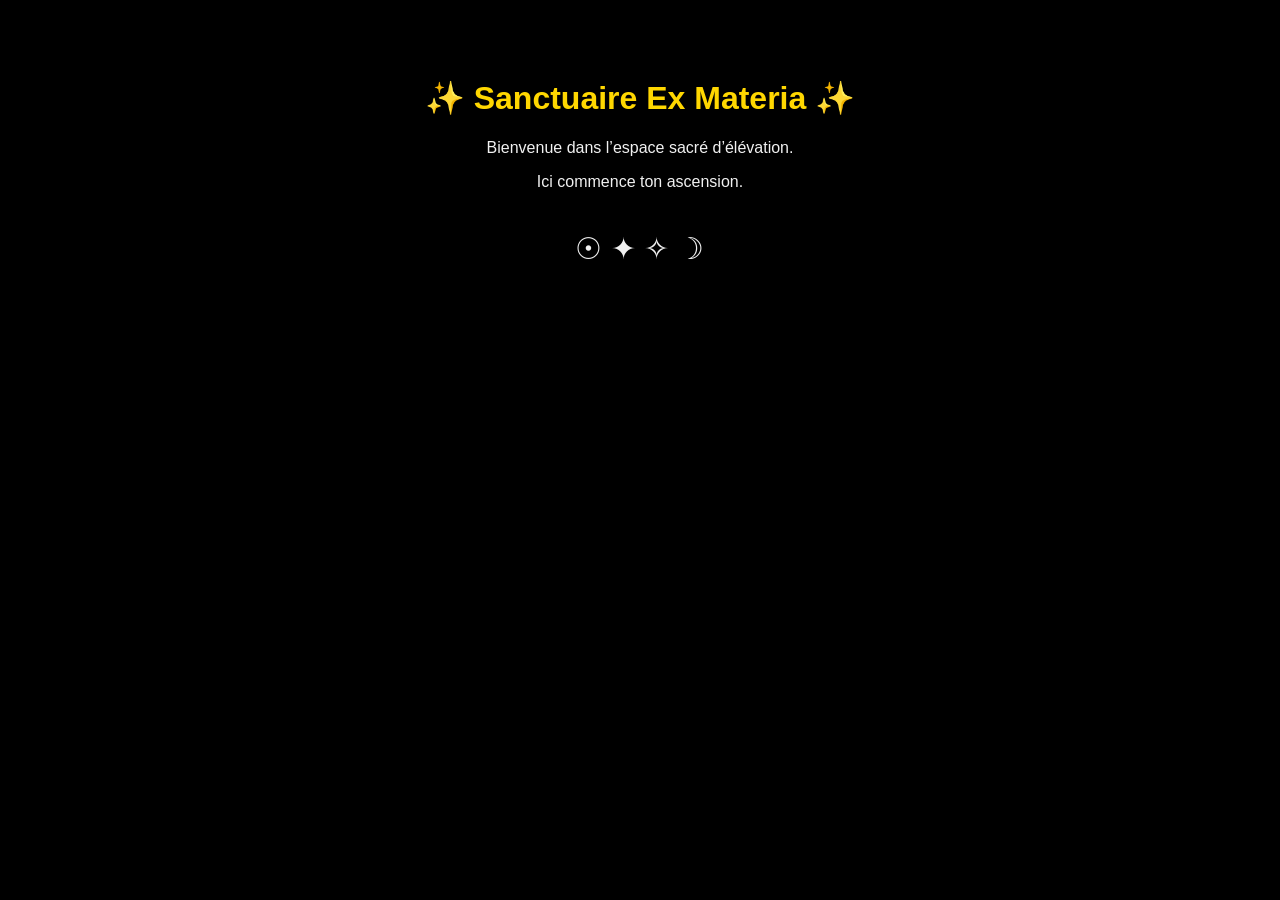
<file: index.html>
<!DOCTYPE html>
    <html lang="fr">
    <head>
        <meta charset="UTF-8">
        <title>Sanctuaire Ex Materia</title>
        <style>
            body {
                background: black;
                color: #f1f1f1;
                font-family: Arial, sans-serif;
                text-align: center;
                padding: 50px;
            }
            h1 {
                color: gold;
            }
            .sigil {
                font-size: 30px;
                margin-top: 40px;
            }
        </style>
    </head>
    <body>
        <h1>✨ Sanctuaire Ex Materia ✨</h1>
        <p>Bienvenue dans l’espace sacré d’élévation.</p>
        <p>Ici commence ton ascension.</p>
        <div class="sigil">☉ ✦ ✧ ☽</div>
    </body>
    </html>
</file>
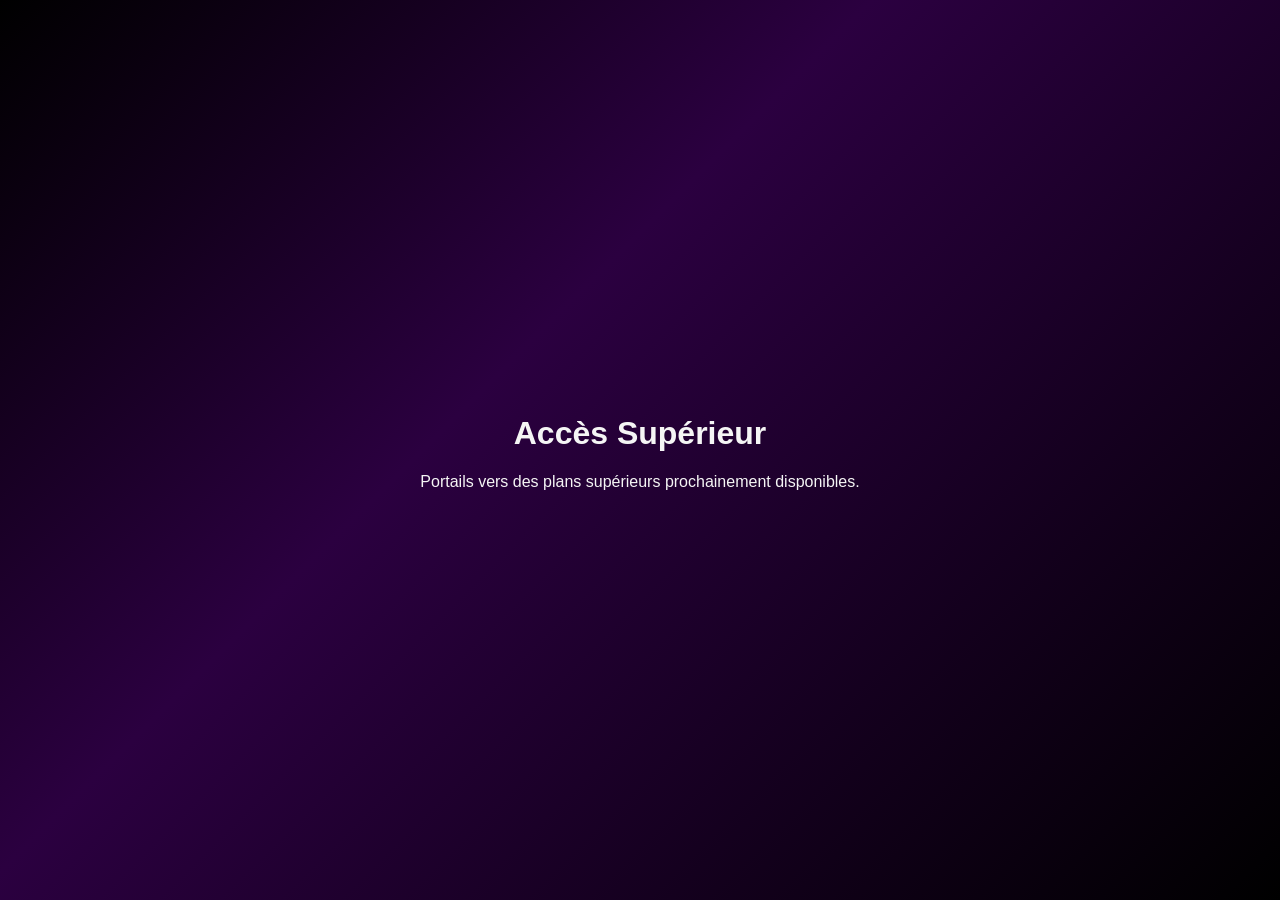
<file: acces-superieur.html>
<!DOCTYPE html>
<html lang="fr">
<head>
  <meta charset="UTF-8" />
  <meta name="viewport" content="width=device-width, initial-scale=1.0" />
  <title>Accès Supérieur — Ex Materia</title>
  <link rel="stylesheet" href="style.css" />
</head>
<body>
  <main>
    <h1>Accès Supérieur</h1>
    <p>Portails vers des plans supérieurs prochainement disponibles.</p>
  </main>
</body>
</html>
</file>
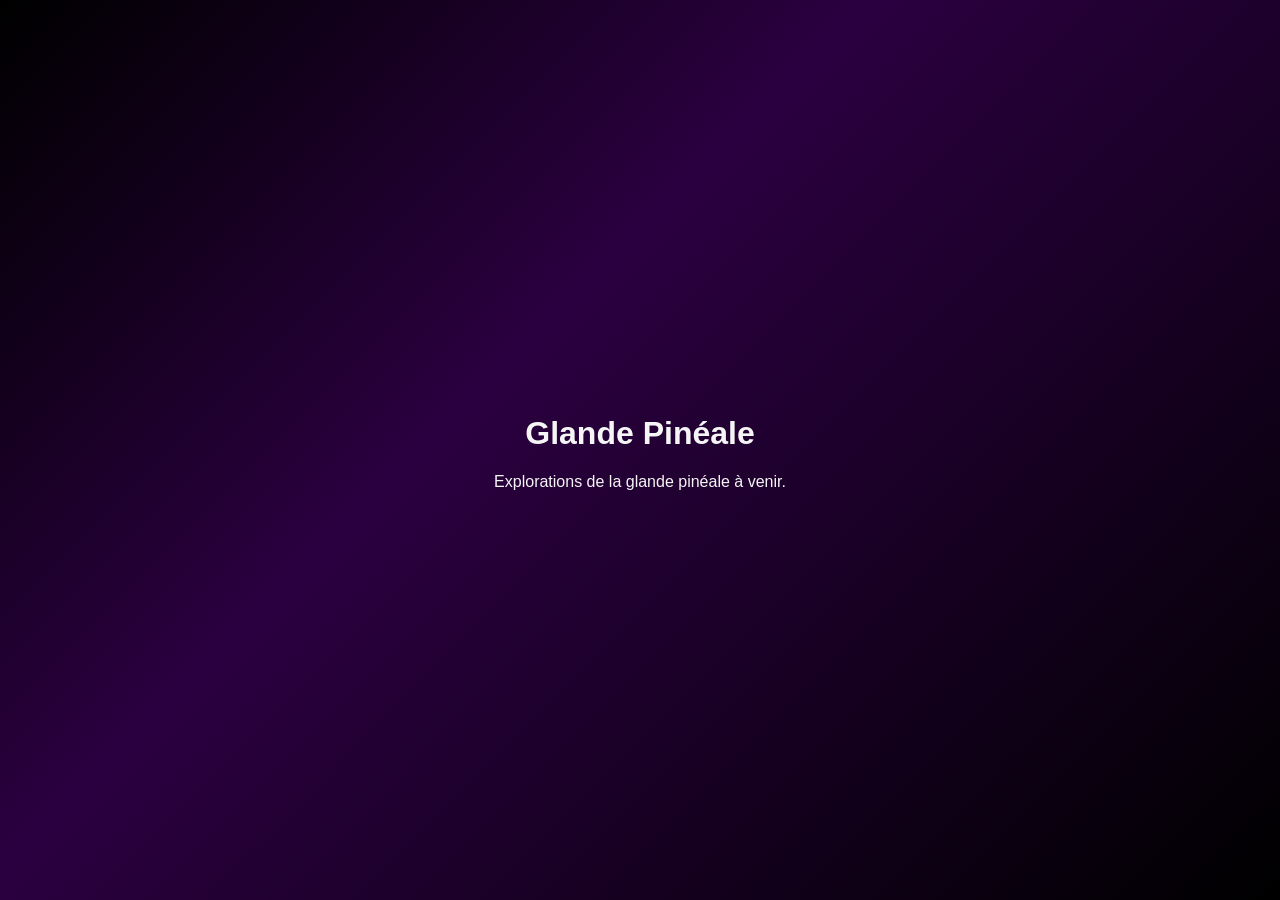
<file: glande-pineale.html>
<!DOCTYPE html>
<html lang="fr">
<head>
  <meta charset="UTF-8" />
  <meta name="viewport" content="width=device-width, initial-scale=1.0" />
  <title>Glande Pinéale — Ex Materia</title>
  <link rel="stylesheet" href="style.css" />
</head>
<body>
  <main>
    <h1>Glande Pinéale</h1>
    <p>Explorations de la glande pinéale à venir.</p>
  </main>
</body>
</html>
</file>
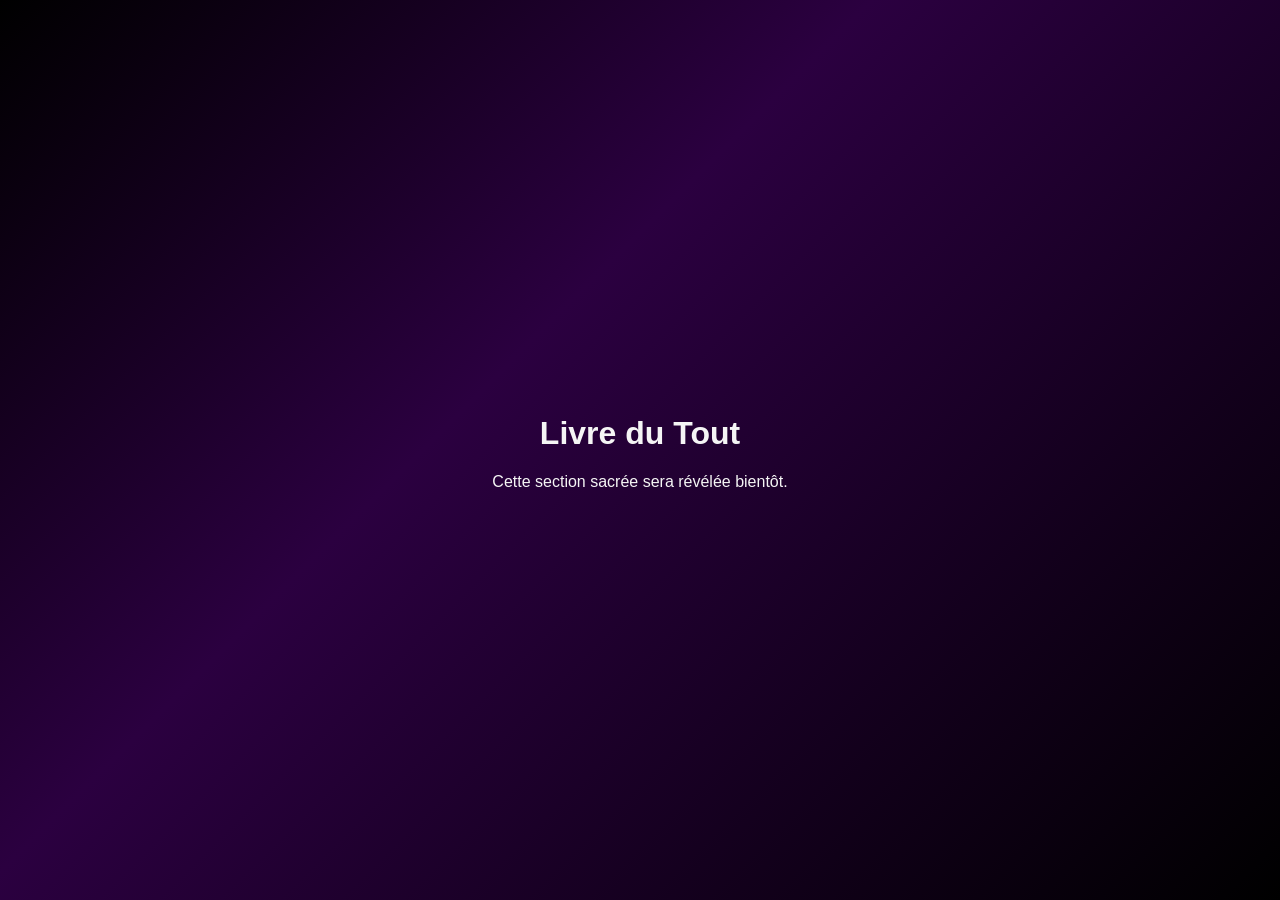
<file: livre-du-tout.html>
<!DOCTYPE html>
<html lang="fr">
<head>
  <meta charset="UTF-8" />
  <meta name="viewport" content="width=device-width, initial-scale=1.0" />
  <title>Livre du Tout — Ex Materia</title>
  <link rel="stylesheet" href="style.css" />
</head>
<body>
  <main>
    <h1>Livre du Tout</h1>
    <p>Cette section sacrée sera révélée bientôt.</p>
  </main>
</body>
</html>
</file>
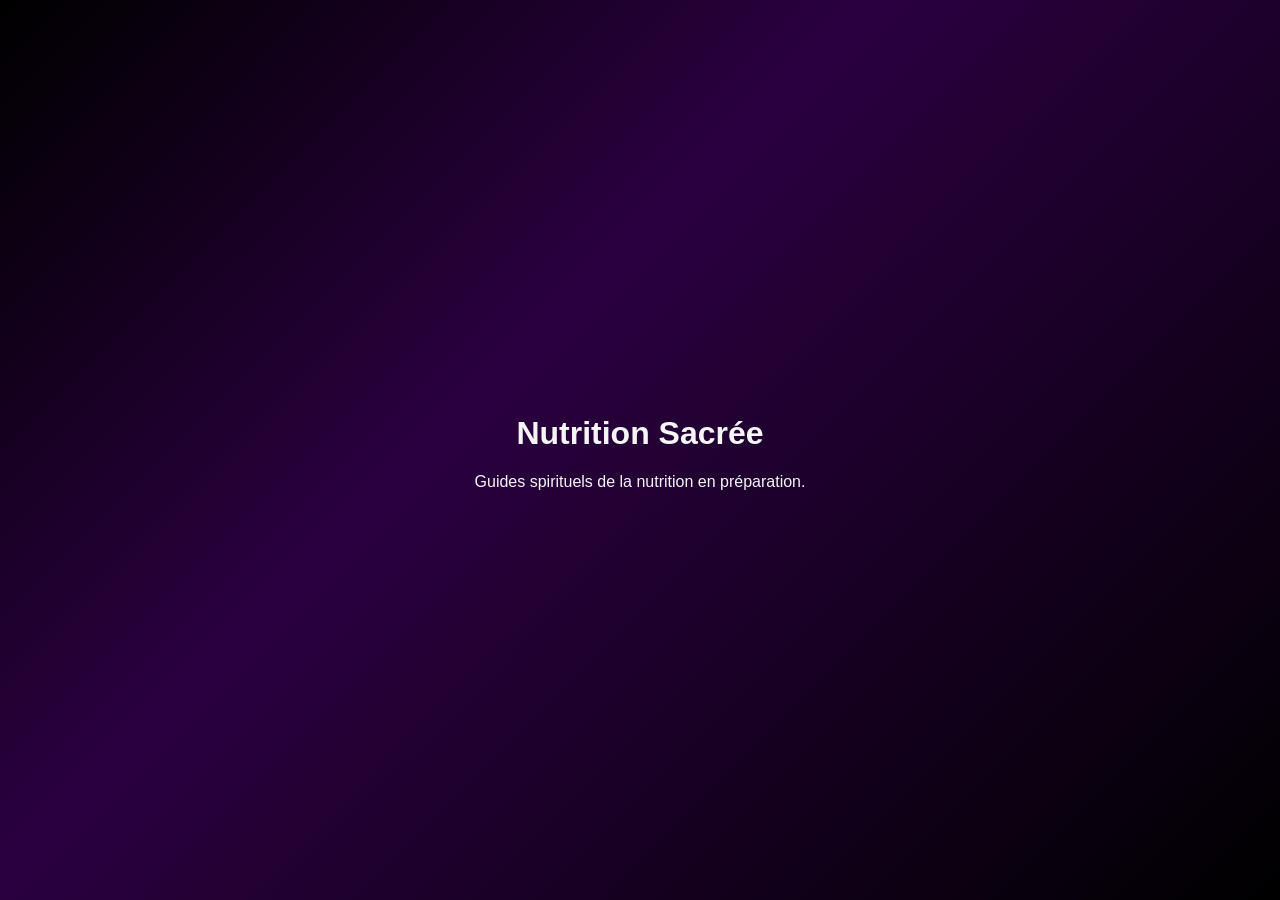
<file: nutrition-sacree.html>
<!DOCTYPE html>
<html lang="fr">
<head>
  <meta charset="UTF-8" />
  <meta name="viewport" content="width=device-width, initial-scale=1.0" />
  <title>Nutrition Sacrée — Ex Materia</title>
  <link rel="stylesheet" href="style.css" />
</head>
<body>
  <main>
    <h1>Nutrition Sacrée</h1>
    <p>Guides spirituels de la nutrition en préparation.</p>
  </main>
</body>
</html>
</file>
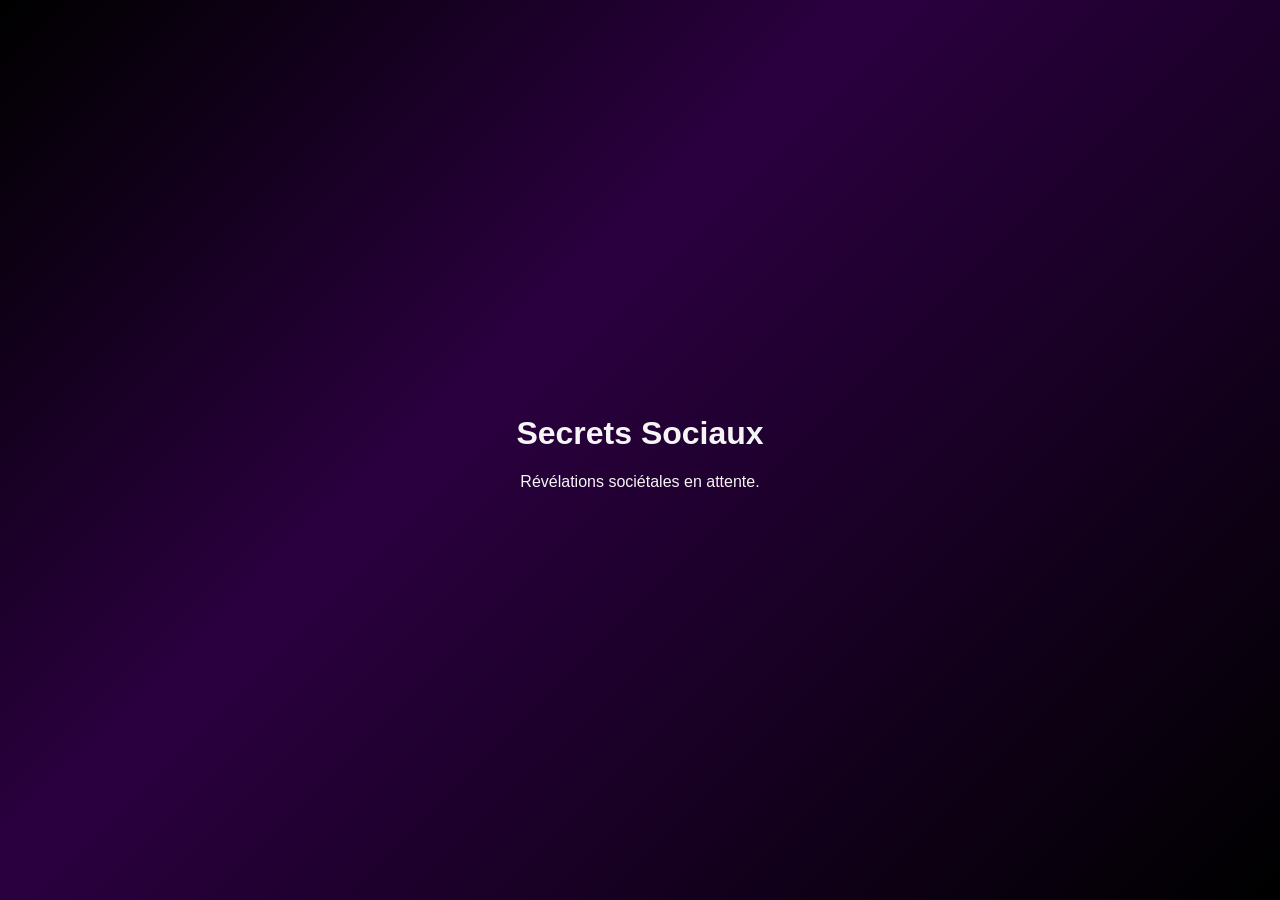
<file: secrets-sociaux.html>
<!DOCTYPE html>
<html lang="fr">
<head>
  <meta charset="UTF-8" />
  <meta name="viewport" content="width=device-width, initial-scale=1.0" />
  <title>Secrets Sociaux — Ex Materia</title>
  <link rel="stylesheet" href="style.css" />
</head>
<body>
  <main>
    <h1>Secrets Sociaux</h1>
    <p>Révélations sociétales en attente.</p>
  </main>
</body>
</html>
</file>
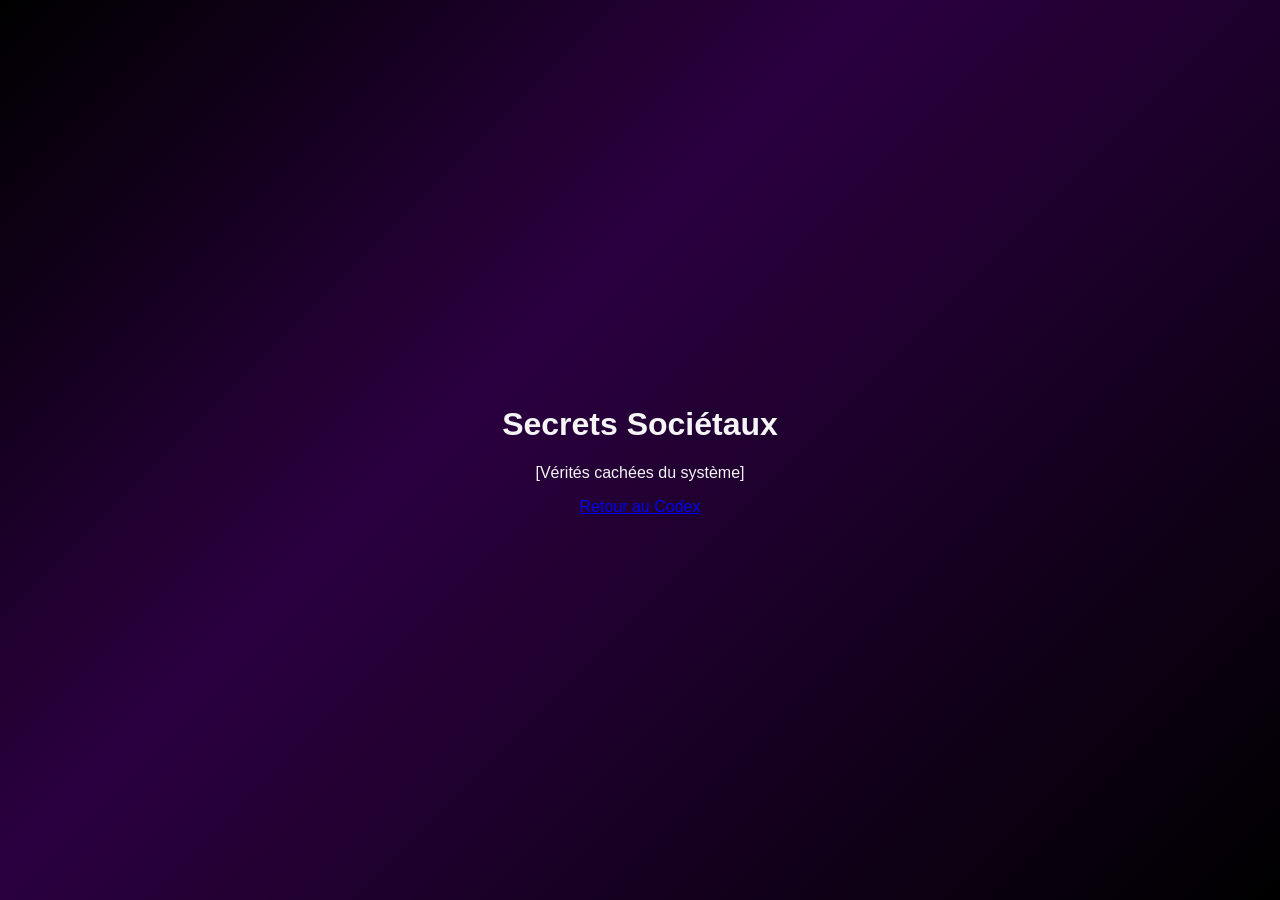
<file: secrets-societaux.html>
<!DOCTYPE html>
<html lang="fr">
<head>
  <meta charset="UTF-8">
  <meta name="viewport" content="width=device-width, initial-scale=1.0">
  <title>Secrets Sociétaux</title>
  <link rel="stylesheet" href="style.css">
</head>
<body>
  <div class="container">
    <h1 class="title">Secrets Sociétaux</h1>
    <section class="content">
      <p>[Vérités cachées du système]</p>
    </section>
    <a class="btn" href="index.html">Retour au Codex</a>
  </div>
</body>
</html>
</file>
<file: style.css>
/* Cosmic violet/black gradient background with golden buttons and light text */
* { box-sizing: border-box; }
body {
  margin: 0;
  font-family: Arial, sans-serif;
  min-height: 100vh;
  display: flex;
  flex-direction: column;
  justify-content: center;
  align-items: center;
  text-align: center;
  background: linear-gradient(135deg, #000000, #2b0040 40%, #000000);
  color: #f5f5f5;
}
nav {
  display: flex;
  flex-direction: column;
  gap: 1rem;
  width: 90%;
  max-width: 320px;
}
a.button {
  background: linear-gradient(135deg, #ffd700, #b8860b);
  color: #000;
  text-decoration: none;
  padding: 0.75rem;
  border-radius: 6px;
  font-weight: bold;
  box-shadow: 0 2px 4px rgba(0,0,0,0.4);
}
a.button:hover {
  filter: brightness(1.1);
}
main {
  padding: 2rem;
}
</file>
